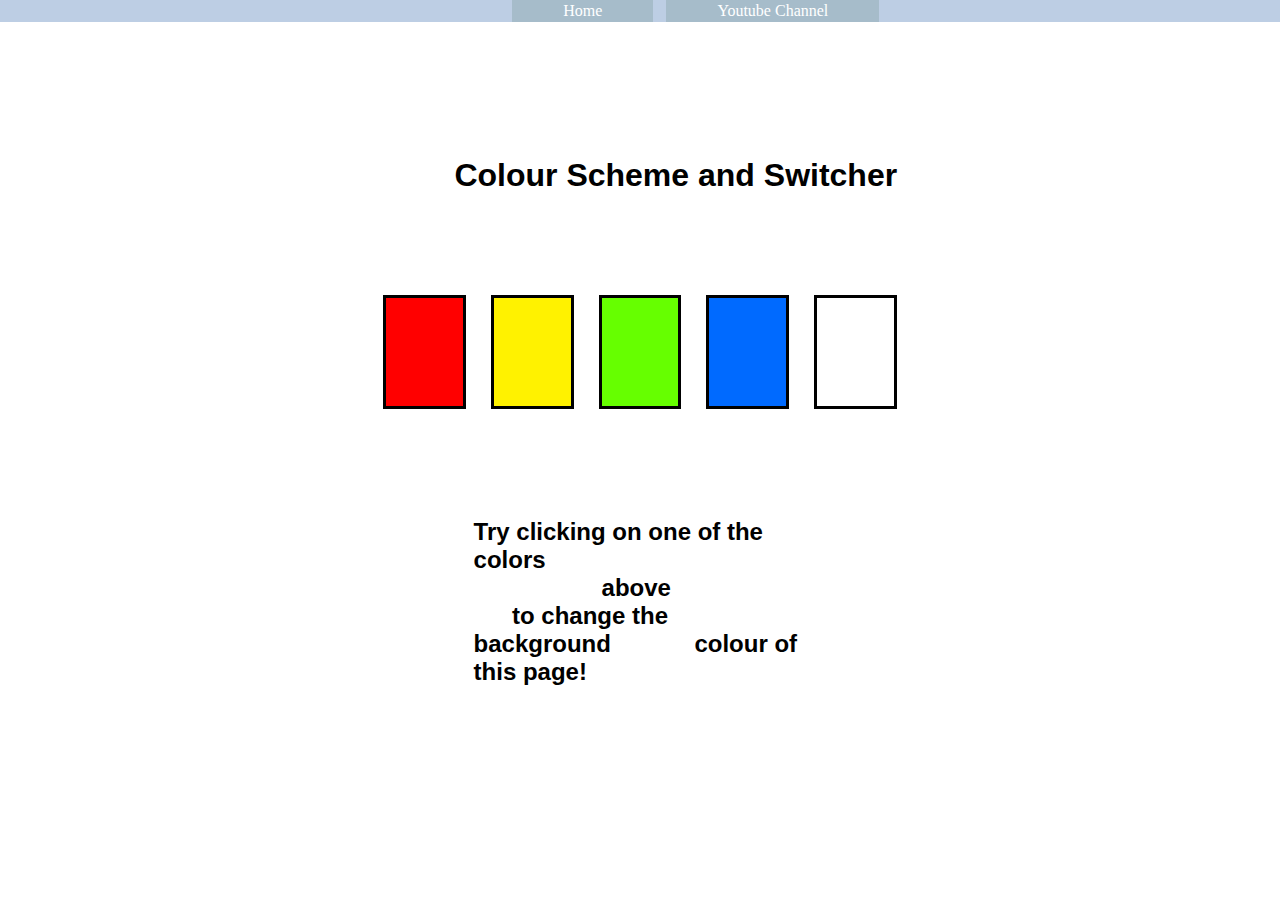
<file: Project01/index.html>
<!DOCTYPE html>
<html lang="en">
<head>
    <meta charset="UTF-8">
    <meta name="viewport" content="width=device-width, initial-scale=1.0">
    <link rel="stylesheet" href="style.css">
    <title>Project 01 in DOM</title>
</head>
<body>
    <div id="main">
        <div class="nav">
            <a href="">Home</a>
            <a href="">Youtube Channel</a>
        </div>
        <h1>Colour Scheme and Switcher</h1>
        <div class="boxes">
            <div class="class" id="red"></div>
            <div class="class" id="yellow"></div>
            <div class="class" id="green"></div>
            <div class="class" id="blue"></div>
            <div class="class" id="white"></div>
        </div>
        <h2>Try clicking on one of the colors <br><span>above </span><br><span id="span3">to change the background</span> <span id="span2">colour of this page!</span> </h2>
    </div>
    <script src="../Project01/script.js"></script>
</body>
</html>
</file>
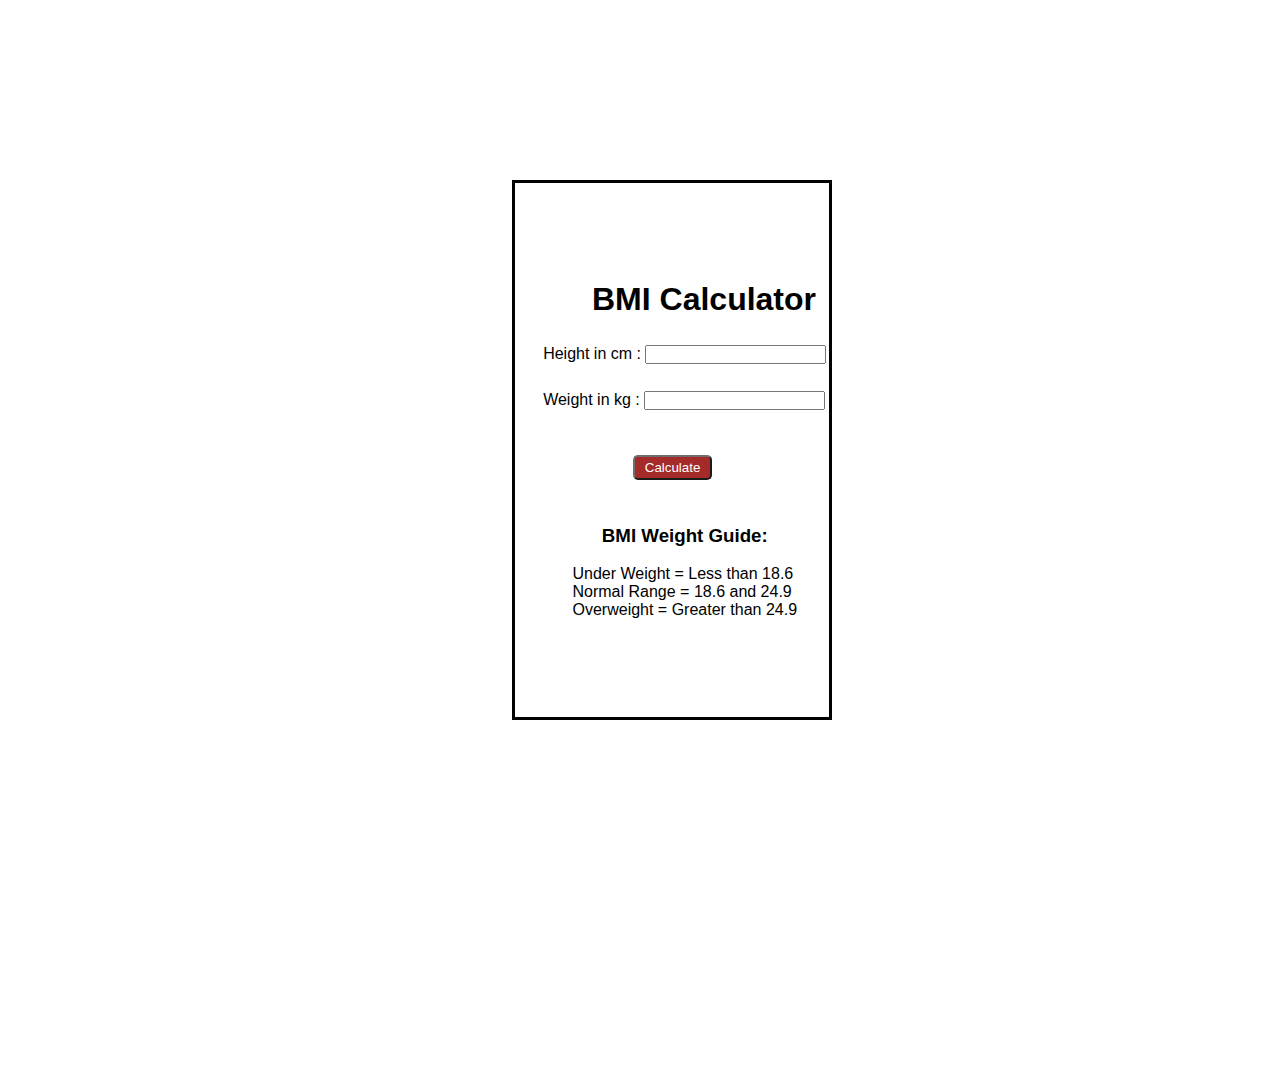
<file: Project02/index.html>
<!DOCTYPE html>
<html lang="en">
<head>
    <meta charset="UTF-8">
    <meta name="viewport" content="width=device-width, initial-scale=1.0">
    <link rel="stylesheet" href="../Project02/style.css">
    <title>Document</title>
</head>
<body>
    <div id="main">
        <div id="calculator">
            <h1>BMI Calculator</h1>
            <form id="form">
                <div id="height">
                    <label >Height in cm : </label> <input type="text" id="heighti" ><br>
                </div>
                <div id="weight">
                    <label >Weight in kg : </label> <input type="text" id="weighti"><br>
                </div>
                <div id="button">  <button>Calculate</button></div>
                <div id="result"></div>
            </form>
            <h3>BMI Weight Guide:</h3>
            <p>Under Weight = Less than 18.6 <br>
                Normal Range = 18.6 and 24.9 <br>
                Overweight = Greater than 24.9
            </p>
        </div>
    </div>
    
    <script src="../Project02/script.js"></script>
</body>
</html>
</file>
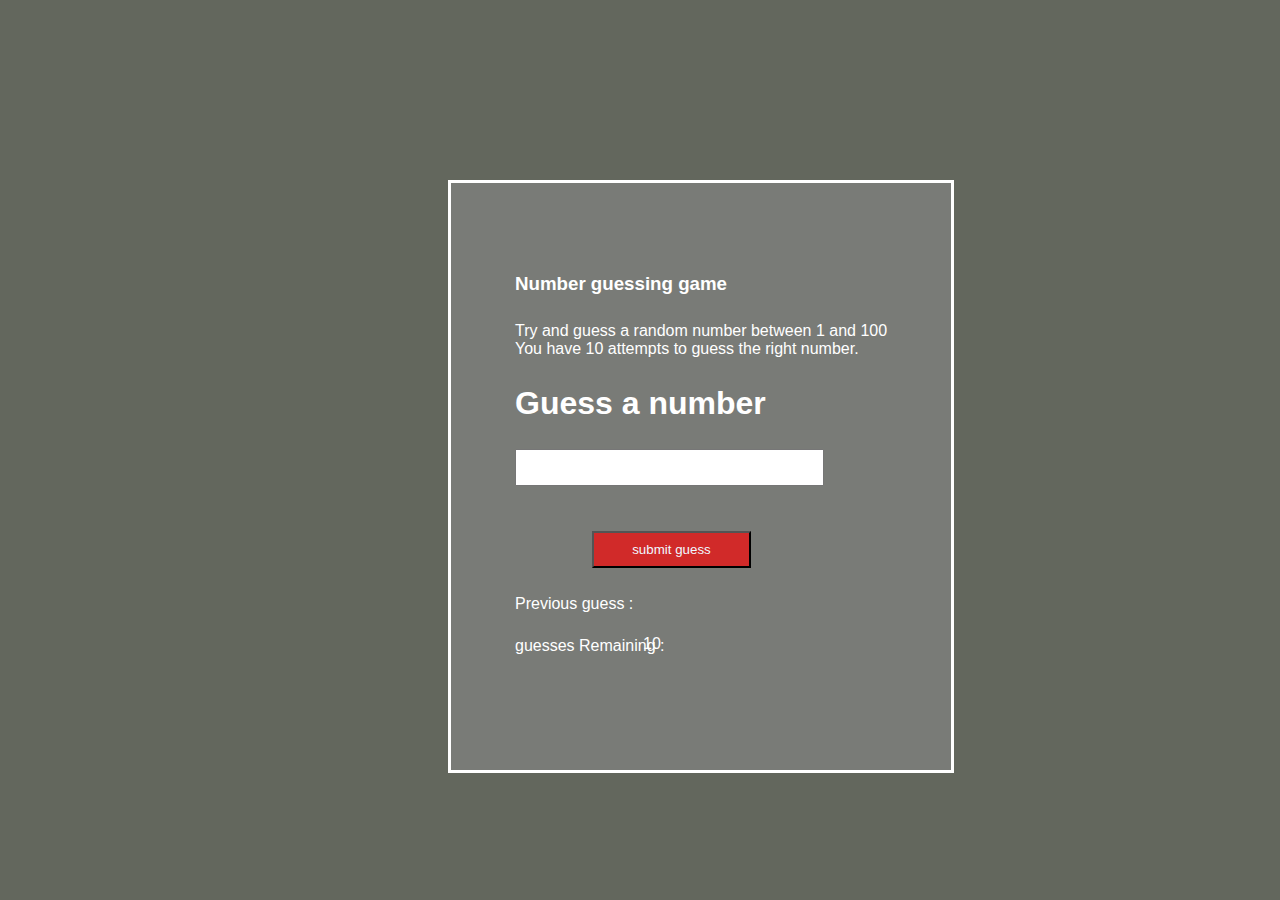
<file: Project04/index.html>
<!DOCTYPE html>
<html lang="en">
<head>
    <meta charset="UTF-8">
    <meta name="viewport" content="width=device-width, initial-scale=1.0">
    <link rel="stylesheet" href="style.css">
    <title>Document</title>
</head>
<body>
    <div id="main">
        <div id="game">
            <h3>Number guessing game</h3>
            <p id="p1">Try and guess a random number between 1 and 100 <br>
                You have 10 attempts to guess the right number.
            </p>
            <form >
                <h1>Guess a number </h1>
                <input type="text" id="text"> <div class="textfield"></div><br>
                <input type="submit" id="sub" value="submit guess" class="guessSubmit">
            </form>

            <div class="resultParas">
                <p id="prev">Previous guess : </p><span><div class="guesses"></div></span>
                <p id="last">guesses Remaining :  </p><span><div class="lastResult"> 10</div></span>
                <p><div class="lowOrHi"></div></p>
            </div>
        </div>
    </div>
    <script src="script.js"></script>
</body>
</html>
</file>
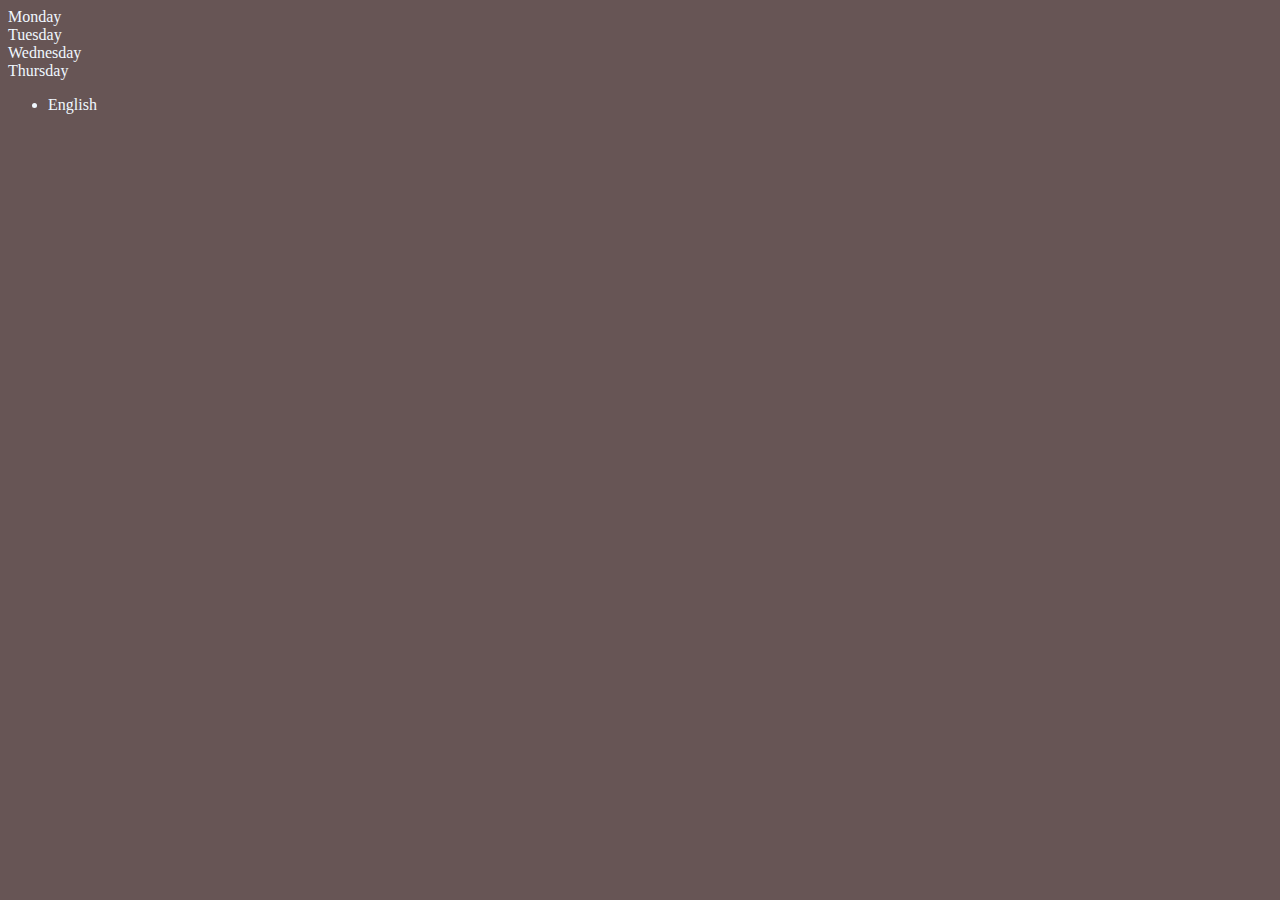
<file: DOM/two.html>
<!DOCTYPE html>
<html lang="en">
<head>
    <meta charset="UTF-8">
    <meta name="viewport" content="width=device-width, initial-scale=1.0">
    <title>DOM with Naresh </title>
</head>
<body style="background-color: rgb(103, 85, 85);color: aliceblue; ">
    <div class="parent" >
        <div class="day">Monday</div>
        <div class="day">Tuesday</div>
        <div class="day">Wednesday</div>
        <div class="day">Thursday</div>
        
    </div>  
    <ul class="language">
        <li>English</li>
    </ul> 
</body>
<script>
    const parent = document.querySelector(".parent")
    console.log(parent);
    console.log(parent.children);
    console.log(parent.children[1].innerHTML);
    console.log(parent.innerHTML);


        for (let i = 0; i < parent.children.length ;i++) {
        const element = parent.children[i] ;
        console.log(element);
    }
    parent.children[1].style.color = "Black";
    console.log(parent.firstElementChild)
    

    const day = document.querySelector(".day")
    console.log(day.nextElementSibling)

    // create a div in js 

    const div = document.createElement("h1")
    console.log(div);
    div.className = "main"
    div.id = Math.random()
    div.id = Math.round(Math.random() * 10 + 1) // It gives the nearest integer of the value
    div.setAttribute("tittle","generated title")

    // div.innerHTML = "Chai aur code "

    const addtext = document.createTextNode("chai aur code ")
    div.appendChild(addtext)
    console.log(addtext);
    document.body.appendChild(div) // iska use hum screen prr lane k liye krte h 

    // // for Add function 

    function addlanguage(lang) {
       const li = document.createElement("li");
       li.innerHTML = `${lang}`
       document.querySelector(".language").appendChild(li)

    }
    addlanguage("python")
    addlanguage("Hindi")

    function addoptilanguage(lang) {
        const li = document.createElement("li");
        li.appendChild(document.createTextNode(lang)) 
        document.querySelector(".language").appendChild(li)
    }
    addoptilanguage("tamil")

    // Edit and replace 
    
    const secondName = document.querySelector("li:nth-child(2)")
    secondName.innerHTML= "mojo"
    const newli = document.createElement("li")
    newli.textcontent = "mojo"
    secondName.replaceWith(newli)

    secondName.outerHTML = `<hindi>`   

    // remove 

    const secondName = document.querySelector("li:nth-child(2)")
    secondName.remove()


</script>
</html>
</file>
<file: Project01/style.css>
*{
   margin: 0;
   padding: 0;
   box-sizing: border-box;
}

html, body{
    height: 100%;
    width: 100%;
}
 
#main{
    height: 100%;
    width: 100%;
    color: black;
}

.nav{
    width: 100vw;
    background-color: rgba(153, 179, 213, 0.645);
    display: flex;
    gap: 1vw;
    
}   

a{
    position: relative;
    padding: 2px 4vw;
    left: 40vw;
    text-decoration: none;
    color: white;
    align-items: center;
    justify-content: center;
    background-color: rgba(121, 153, 155, 0.345);
    border: 2px;
    border-color:  rgb(111, 111, 119);
}

h1{
    font-family: Arial, Helvetica, sans-serif;
    padding-left: 35.5vw;
    padding-top: 15vh;
}

.boxes{
    height: 35vh;
    display: flex;
    gap: 25px;
    align-items: center;
    justify-content: center;
    justify-items: center;
    
}


#red{
    padding: 6vh 3vw;
    background-color: red;
    border: solid;
    border-color: black;
}
#yellow{
    padding: 6vh 3vw;
    background-color: rgb(255, 242, 0);
    border: solid;
    border-color: black;
}

#green{
    padding: 6vh 3vw;
    background-color: rgb(102, 255, 0);
    border: solid;
    border-color: black;
}
#blue{
    padding: 6vh 3vw;
    background-color: rgb(0, 106, 255);
    border: solid;
    border-color: black;
}
#white{
    padding: 6vh 3vw;
    background-color: white;
    border: solid;
    border-color: black;
}

h2{
    font-family: Arial, Helvetica, sans-serif;
    padding: 1vh 37vw;
    align-items: center;
    justify-content: center;
    justify-items: center;
}

h2 span{
    padding-left:10vw ;
}

#span2{
    padding-left:6vw ;
}

#span3{
    padding-left:3vw ;
}
</file>
<file: Project02/style.css>
*{
    margin : 0;
    padding: 0;
    box-sizing: border-box;
}

html, body{
    height: 100%;
    width: 100%;
}

#main{
    height: 100%;
    width: 100%;
    font-family: Arial, Helvetica, sans-serif;
}

#calculator{
    width: 25vw;
    height: 60vh;
    margin-left: 40vw;
    margin-top: 20vh;
    align-content: center;
    justify-content: center;
    justify-items: center;
    align-items: center;
    border: solid;
    border-color: black;
}

#form{
    padding-top:3vh;
}

h1{
    margin-left: 5vw; 
}

#height{
margin-left: 2vw;
}

#weight{
    margin-top: 3vh;
    margin-left: 2vw;
}

#button{
   margin: 5vh 6.5vw;
   margin-left: 2vw;
}
button{
    border-radius: 5px;
    padding: 3px 10px;
    background-color: brown;
    color: white;
    border-color: rgb(112, 110, 107);
    margin-left: 7vw;
}

h3{
    margin-left: 2vw;
}

p{
    margin-top: 2vh;
    margin-left: 2vw;
}

#result{
    margin-left: 10vw;
    margin-bottom: 3vh;
}
</file>
<file: Project04/style.css>
*{
    margin: 0;
    padding: 0;
    box-sizing: border-box;
}

html,body{
    height: 100%;
    width: 100%;
}

#main{
    height: 100%;
    width: 100%;
    font-family: Arial, Helvetica, sans-serif;
    background-color: rgb(99, 103, 93);
}

#game{
    position: absolute;
    top: 20vh ;
    left: 35vw;
    border: solid;
    padding: 10vh 5vw;
    background-color: rgb(121, 123, 119);
    color: white;
}

#p1{
    margin-top: 3vh;
}

h1{
    margin-top: 3vh;
}

#text{
    margin-top: 3vh;
    padding: 1vh 5vw;
}

#sub{
    margin-top: 3vh;
    margin-left: 6vw;
    padding: 1vh 3vw;
    background-color: rgba(255, 0, 0, 0.655);
    color: aliceblue;
}

.resultParas{
    margin-top: 3vh;
}
.guesses{
    margin-top: -2.3vh;
    margin-left: 8vw;
}

.lastResult{
    margin-left: 10vw;
    margin-top: -2.3vh;
}

#last{
    margin-top: 5vh;
}

.lowOrHi{
    margin-top: 3vh;
}
</file>
